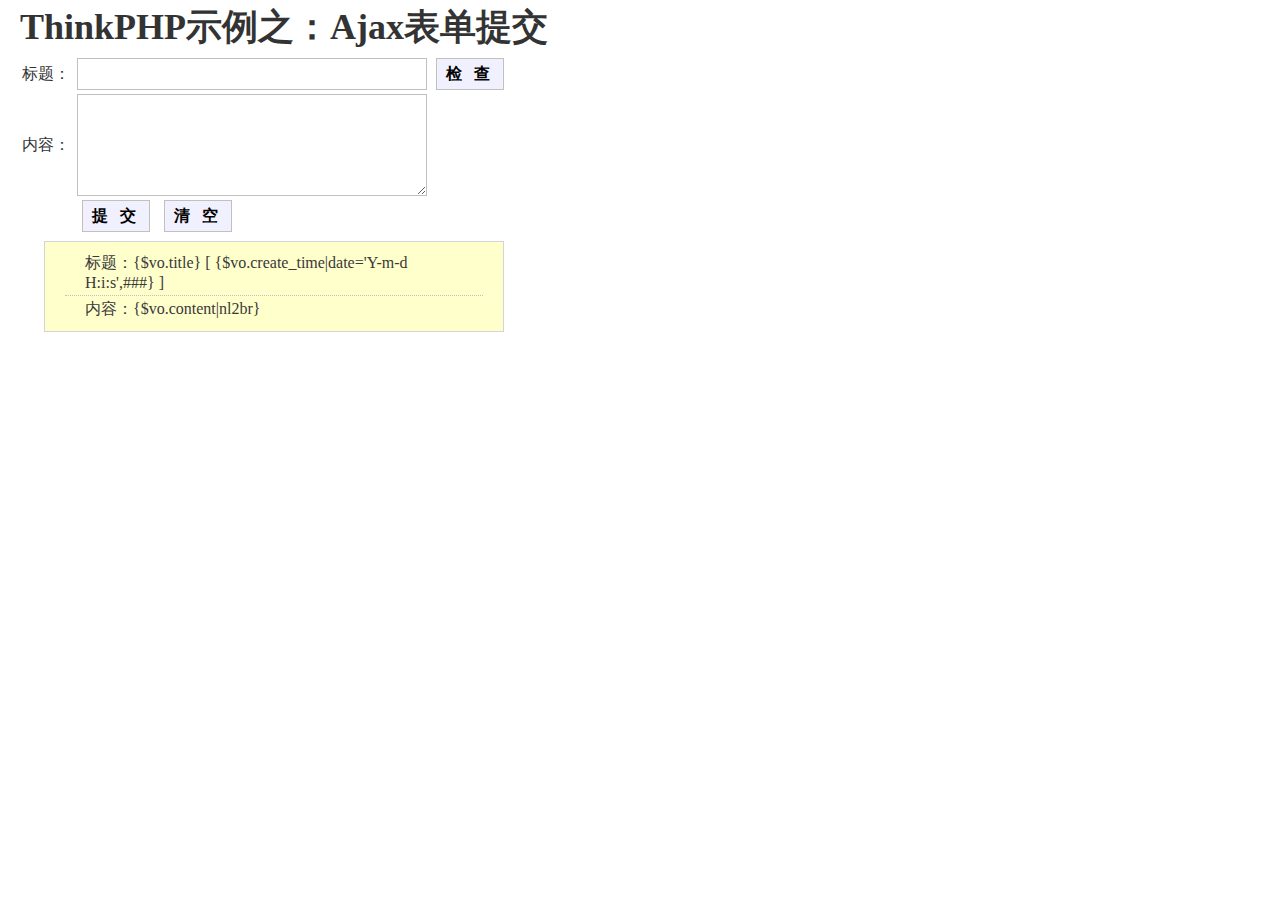
<file: ajax/Tpl/Index/index.html>
<!DOCTYPE HTML PUBLIC "-//W3C//DTD HTML 4.0 Transitional//EN">
<html>
    <head>
        <meta http-equiv="Content-Type" content="text/html; charset=utf-8">
        <title>ThinkPHP示例：Ajax表单提交</title>
    <load href="../Public/Js/Jquery/jquery.min.js" />
    <load href="../Public/Js/Jquery/jquery.form.js" />
	<style type="text/css">
	*{ padding: 0; margin: 0;font-size:16px; font-family: "微软雅黑"} 
	div{ padding: 3px 20px;} 
	body{ background: #fff; color: #333;}
	h2{font-size:36px}
	input,textarea {border:1px solid silver;padding:5px;width:350px}
	input{height:32px}
	input.button,input.submit{width:68px; margin:2px 5px;letter-spacing:4px;font-size:16px; font-weight:bold;border:1px solid silver; text-align:center; background-color:#F0F0FF;cursor:pointer}
	div.result{border:1px solid #d4d4d4; background:#FFC;color:#393939; padding:8px 20px;float:auto; width:85%;margin:2px}
	</style>
</head>
<body><script language="JavaScript">
    <!--
    $(function(){
        $('#form1').ajaxForm({
            beforeSubmit:  checkForm,  // pre-submit callback
            success:       complete,  // post-submit callback
            dataType: 'json'
        });
        function checkForm(){
            if( '' == $.trim($('#title').val())){
                $('#result').html('标题不能为空').show();
                return false;
            }
            //可以在此添加其它判断
        }
        function complete(data){
            if (data.status==1){
                $('#result').html(data.info).show();
                // 更新列表
                data = data.data;
                var html =  '<div class="result" style=\'font-weight:normal;background:#A6FF4D\'><div style="border-bottom:1px dotted silver">标题：'+data.title+'  [ '+data.create_time+' ]</div><div class="content">内容：'+data.content+'</div></div>';
                $('#list').prepend(html);
            }else{
                $('#result').html(data.info).show();
            }
        }

    });
    function checkTitle(){
        $.post('__URL__/checkTitle',{'title':$('#title').val()},function(data){
            $('#result').html(data.info).show();
        },'json');
    } 
    //-->
    </script>
    <div class="main">
        <h2>ThinkPHP示例之：Ajax表单提交</h2>
        <form id="form1" method='post' action="__URL__/insert">
            <table cellpadding=2 cellspacing=2>
                <tr>
                    <td colspan="2"><div id="result" class="result" style="display:none;"></div></td>
                </tr>
                <tr>
                    <td >标题：</td>
                    <td ><input type="text" name="title" id="title"> <input type="button" value="检 查" class="button" onClick="checkTitle()"></td>
                </tr>
                <tr>
                    <td >内容：</td>
                    <td><textarea name="content" id="content" rows="5" cols="25"></textarea></td>
                </tr>
                <tr>
                    <td><input type="hidden" name="ajax" value="1"></td>
                    <td><input type="submit"  class="button" value="提 交"> <input type="reset" class="button" value="清 空"></td>
                </tr>
                <tr>
                    <td colspan="2"> <div id="list" >
                            <volist name="list" id="vo">
                                <div class="result" style='font-weight:normal;<eq name="mod" value="1">background:#ECECFF</eq>'><div style="border-bottom:1px dotted silver">标题：{$vo.title}  [ {$vo.create_time|date='Y-m-d H:i:s',###} ]</div>
                                    <div class="content">内容：{$vo.content|nl2br}</div>
                                </div>
                            </volist>
                        </div>
                    </td>
                </tr>
            </table>
        </form>
    </div>
</body>
</html>
</file>
